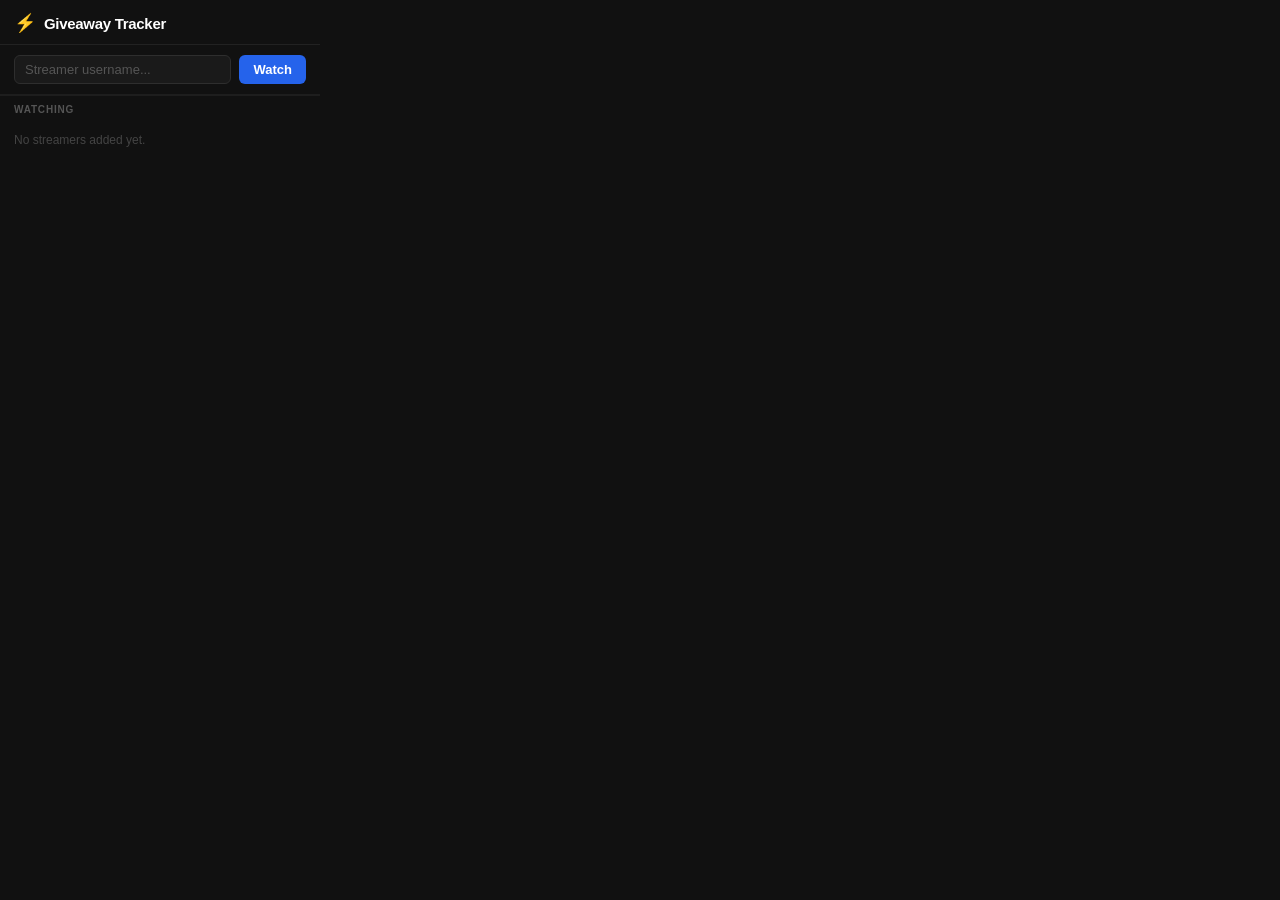
<file: whatnot-giveaway-tracker/popup.html>
<!DOCTYPE html>
<html lang="en">
<head>
  <meta charset="UTF-8" />
  <title>Whatnot Giveaway Tracker</title>
  <link rel="stylesheet" href="styles.css" />
</head>
<body>
  <div class="header">
    <span class="logo">⚡</span>
    <h1>Giveaway Tracker</h1>
  </div>

  <div class="add-row">
    <input id="usernameInput" type="text" placeholder="Streamer username..." autocomplete="off" spellcheck="false" />
    <button id="addBtn">Watch</button>
  </div>

  <!-- Active giveaway countdowns (auto-sorted, soonest first) -->
  <section id="giveawaySection" class="hidden">
    <div class="section-label">Active Giveaways</div>
    <div id="giveawayList"></div>
  </section>

  <!-- All watched streamers -->
  <section id="streamerSection">
    <div class="section-label">Watching</div>
    <div id="streamerList">
      <div class="empty-state">No streamers added yet.</div>
    </div>
  </section>

  <script src="popup.js"></script>
</body>
</html>
</file>
<file: whatnot-giveaway-tracker/styles.css>
* { box-sizing: border-box; margin: 0; padding: 0; }

body {
  width: 320px;
  background: #111;
  color: #e8e8e8;
  font-family: -apple-system, BlinkMacSystemFont, 'Segoe UI', sans-serif;
  font-size: 13px;
}

.hidden { display: none !important; }

/* ── Header ── */
.header {
  display: flex;
  align-items: center;
  gap: 8px;
  padding: 12px 14px 10px;
  border-bottom: 1px solid #222;
}
.logo { font-size: 18px; }
.header h1 { font-size: 15px; font-weight: 700; color: #fff; letter-spacing: -.3px; }

/* ── Add row ── */
.add-row {
  display: flex;
  gap: 8px;
  padding: 10px 14px;
  border-bottom: 1px solid #1e1e1e;
}
.add-row input {
  flex: 1;
  background: #1a1a1a;
  border: 1px solid #2e2e2e;
  border-radius: 6px;
  color: #e8e8e8;
  font-size: 13px;
  padding: 6px 10px;
  outline: none;
  transition: border-color .15s;
}
.add-row input:focus  { border-color: #444; }
.add-row input::placeholder { color: #555; }
.add-row button {
  background: #2563eb;
  border: none;
  border-radius: 6px;
  color: #fff;
  cursor: pointer;
  font-size: 13px;
  font-weight: 600;
  padding: 6px 14px;
  transition: background .15s;
  white-space: nowrap;
}
.add-row button:hover:not(:disabled) { background: #1d4ed8; }
.add-row button:disabled { opacity: .5; cursor: default; }

/* ── Section labels ── */
.section-label {
  font-size: 10px;
  font-weight: 700;
  letter-spacing: .8px;
  text-transform: uppercase;
  color: #555;
  padding: 8px 14px 4px;
}

/* ── Giveaway cards ── */
.giveaway-card {
  padding: 8px 14px 6px;
  border-bottom: 1px solid #1a1a1a;
  background: #161616;
}
.giveaway-card:last-child { border-bottom: none; }

.card-row {
  display: flex;
  align-items: baseline;
  justify-content: space-between;
  margin-bottom: 5px;
}
.g-username {
  font-weight: 600;
  font-size: 13px;
  color: #ddd;
  overflow: hidden;
  text-overflow: ellipsis;
  white-space: nowrap;
  max-width: 180px;
}
.g-time {
  font-size: 22px;
  font-weight: 800;
  font-variant-numeric: tabular-nums;
  letter-spacing: -.5px;
  flex-shrink: 0;
}
.g-time.ok      { color: #22c55e; }
.g-time.warning { color: #f59e0b; }
.g-time.urgent  { color: #ef4444; }

/* ── Progress bar ── */
.progress-track {
  background: #222;
  border-radius: 3px;
  height: 3px;
  overflow: hidden;
}
.progress-bar {
  height: 100%;
  border-radius: 3px;
  transition: width 0.9s linear;
}
.progress-bar.ok      { background: #22c55e; }
.progress-bar.warning { background: #f59e0b; }
.progress-bar.urgent  { background: #ef4444; }

/* ── Streamer list ── */
#streamerSection { border-top: 1px solid #1e1e1e; }

.streamer-row {
  display: flex;
  align-items: center;
  gap: 7px;
  padding: 7px 14px;
  border-bottom: 1px solid #1a1a1a;
  transition: background .1s;
}
.streamer-row:last-child { border-bottom: none; }
.streamer-row:hover { background: #161616; }
.streamer-row.has-giveaway { background: #161f12; }

/* Status dot */
.dot {
  width: 7px;
  height: 7px;
  border-radius: 50%;
  flex-shrink: 0;
}
.dot-green  { background: #22c55e; box-shadow: 0 0 5px #22c55e88; }
.dot-yellow { background: #f59e0b; }
.dot-gray   { background: #444; }
.dot-red    { background: #ef4444; }

.s-name {
  font-weight: 600;
  flex: 1;
  overflow: hidden;
  text-overflow: ellipsis;
  white-space: nowrap;
}
.s-status {
  font-size: 11px;
  color: #666;
  flex-shrink: 0;
}
.remove-btn {
  background: none;
  border: none;
  color: #444;
  cursor: pointer;
  font-size: 11px;
  padding: 2px 4px;
  flex-shrink: 0;
  transition: color .15s;
}
.remove-btn:hover { color: #ef4444; }

/* ── Empty state ── */
.empty-state {
  color: #444;
  padding: 14px 14px;
  font-size: 12px;
}
</file>
